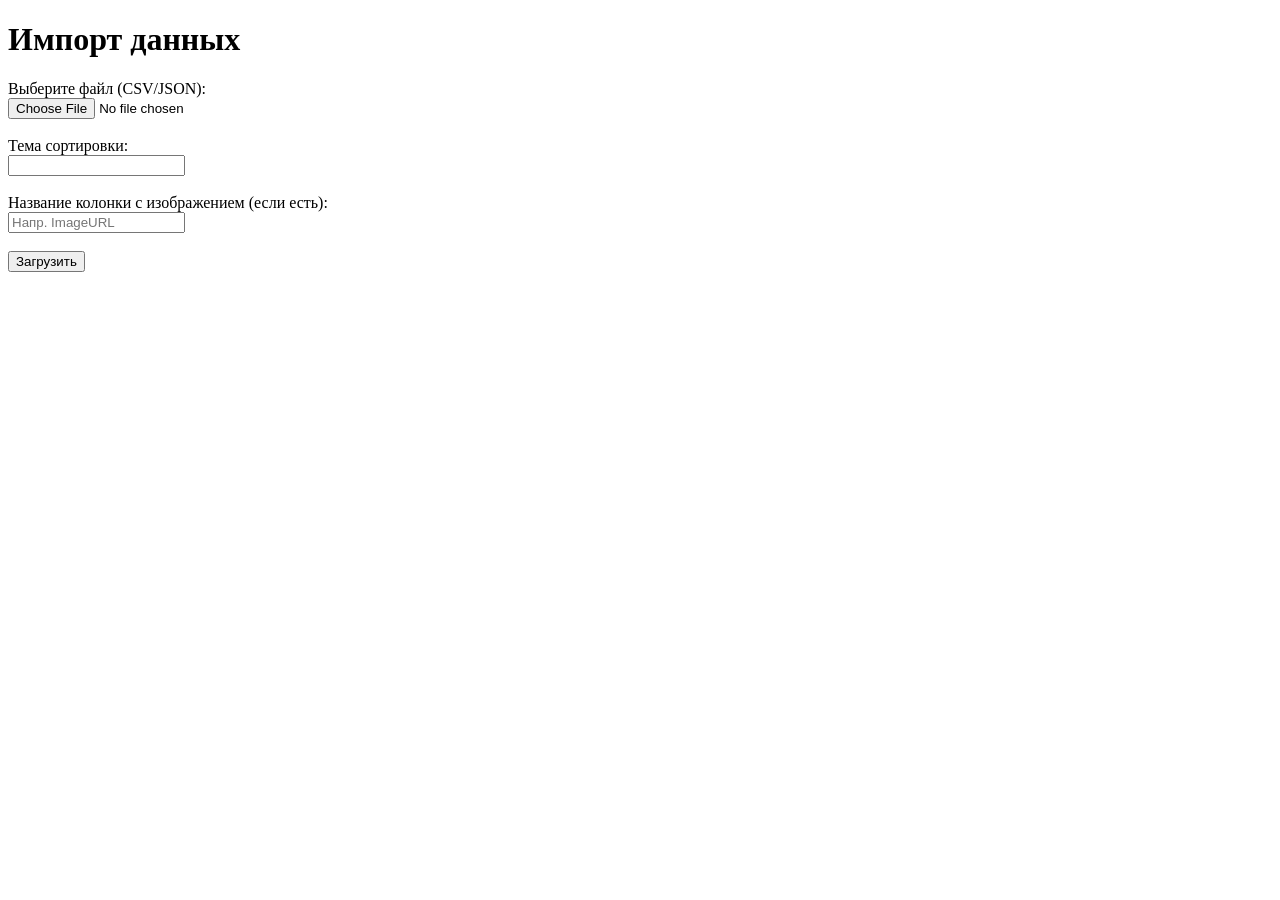
<file: templates/index.html>
<!DOCTYPE html>
<html>
<head>
    <title>Импорт данных</title>
</head>
<body>
    <h1>Импорт данных</h1>
    <form action="/" method="POST" enctype="multipart/form-data">
    <label>Выберите файл (CSV/JSON):</label><br>
    <input type="file" name="file" required><br><br>

    <label>Тема сортировки:</label><br>
    <input type="text" name="topic" required><br><br>

    <label>Название колонки с изображением (если есть):</label><br>
    <input type="text" name="image_column" placeholder="Напр. ImageURL"><br><br>

    <button type="submit">Загрузить</button>
</form>

</body>
</html>
</file>
